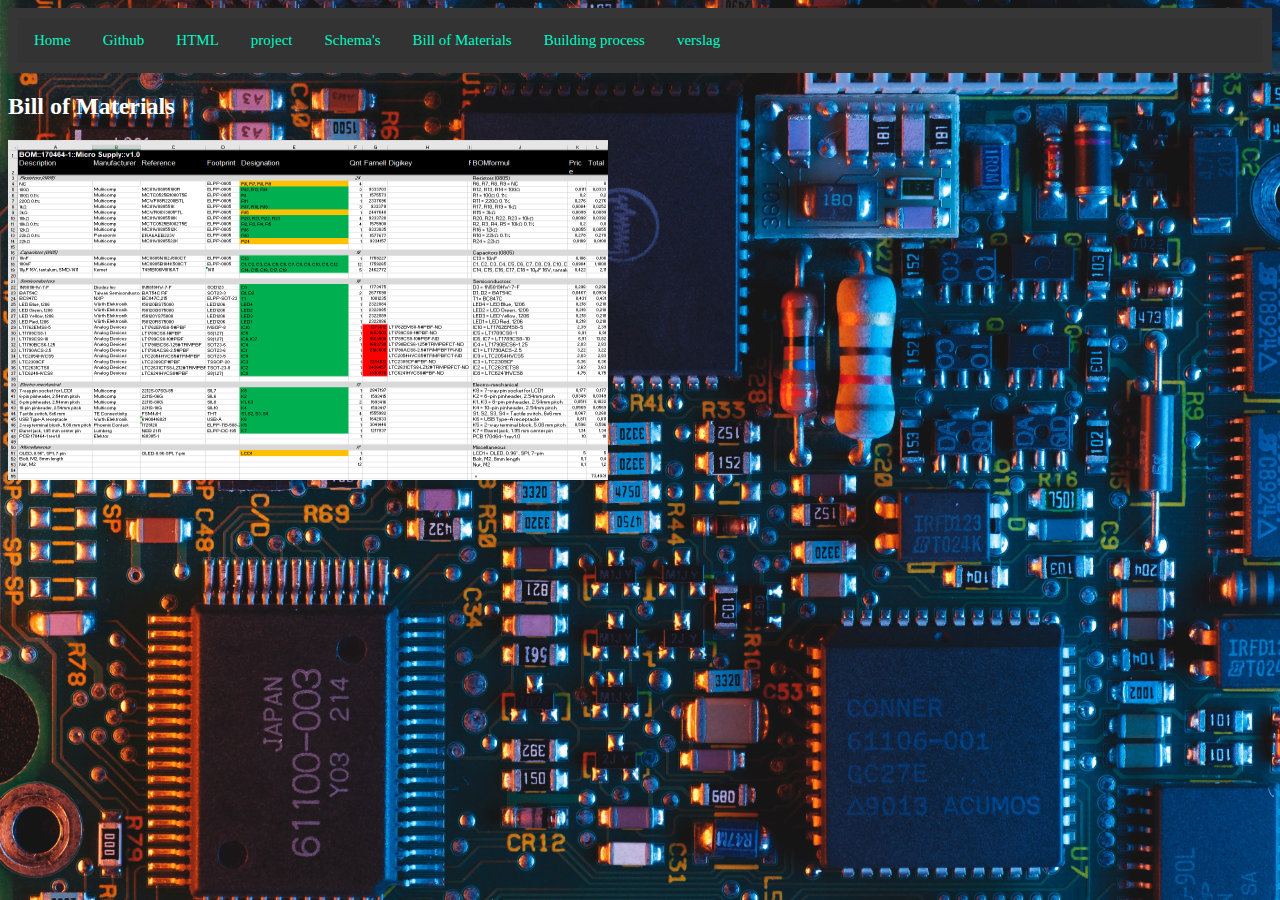
<file: Bill of Materials.html>
<!DOCTYPE html>
<html lang="en">
<head>
    <meta charset="UTF-8">
    <meta http-equiv="X-UA-Compatible" content="IE=edge">
    <meta name="viewport" content="width=device-width, initial-scale=1.0">
    <link rel="stylesheet" href="style.css" />
    <title>Document</title>
</head>

<style>
  body {
    background-image: url('umberto-jXd2FSvcRr8-unsplash.jpg');
    background-repeat: no-repeat;
    background-attachment: fixed;
    background-size: cover;
  }
  ul {
list-style-type: none;
margin: 0;
padding: 0;
overflow: hidden;
background-color: #333;
}

li {
float: left;
}

li a {
display: block;
color: white;
text-align: center;
padding: 14px 16px;
text-decoration: none;
}

li a:hover {
background-color: #111;
}
</style>
<header>
  <ul>
      <li><a class="active" href="index.html">Home</a></li>
      <li><a href="https://github.com/BigDries">Github</a></li>
      <li><a href="https://www.w3schools.com/html/default.asp">HTML</a></li>
      <li><a href="https://www.elektormagazine.nl/magazine/elektor-112/51099">project</a></li>
      <li><a href="pagina2.html">Schema's</a></li>
      <li><a href="Bill of Materials.html">Bill of Materials</a></li>
      <li><a href="Building process.html">Building process</a></li>
      <li><a href="Portefolio.html">verslag</a></li>
  </ul>
</header>

<h2>Bill of Materials</h2>
<img
  src="BOM.PNG"
  alt="Microsupply"
  width="600"
  height="340"
/>
</html>
</file>
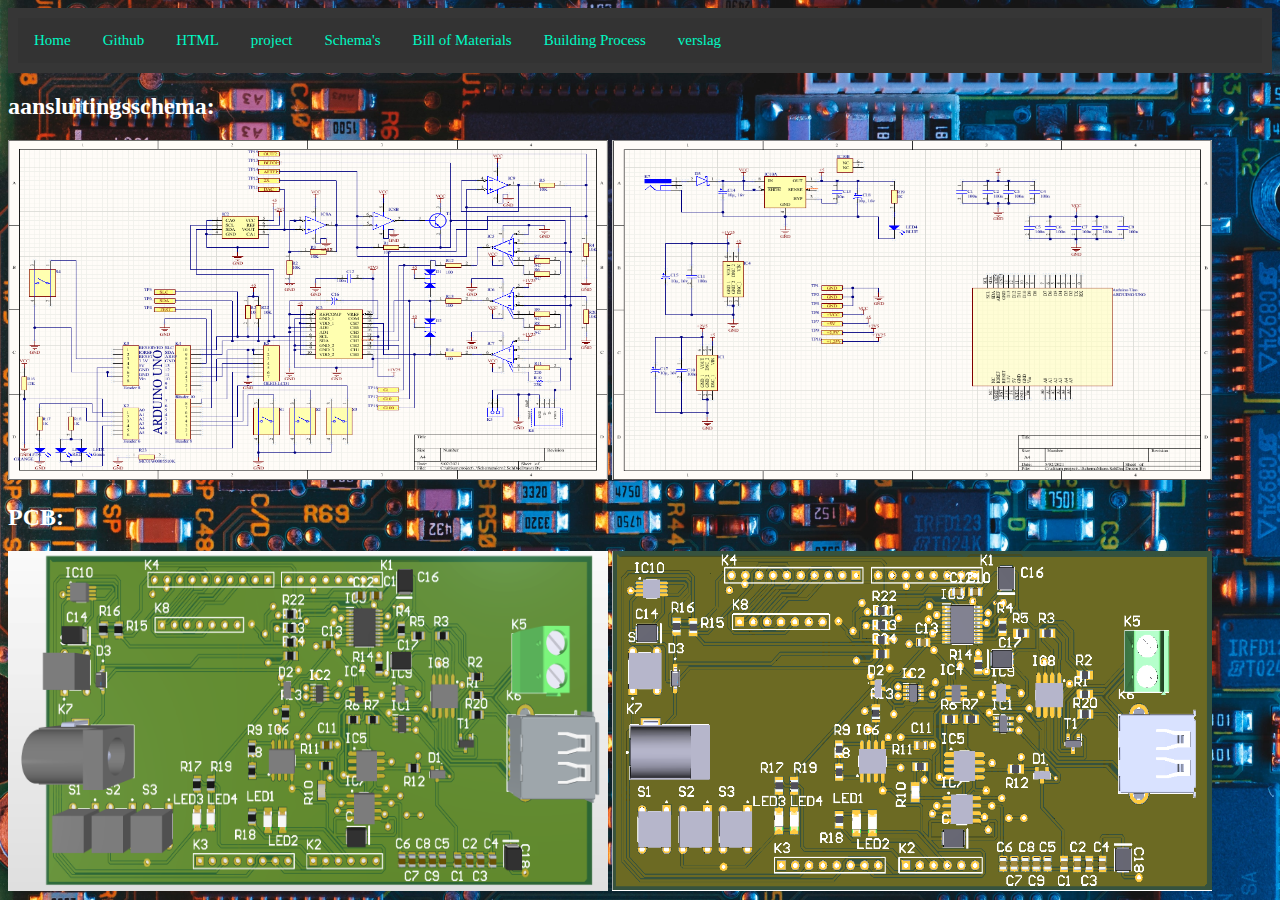
<file: pagina2.html>
<!DOCTYPE html>
<html lang="en">
<head>
    <meta charset="UTF-8">
    <meta http-equiv="X-UA-Compatible" content="IE=edge">
    <meta name="viewport" content="width=device-width, initial-scale=1.0">
    <link rel="stylesheet" href="style.css" />
    <title>Document</title>
</head>

<style>
  body {
    background-image: url('umberto-jXd2FSvcRr8-unsplash.jpg');
    background-repeat: no-repeat;
    background-attachment: fixed;
    background-size: cover;
  }
  ul {
list-style-type: none;
margin: 0;
padding: 0;
overflow: hidden;
background-color: #333;
}

li {
float: left;
}

li a {
display: block;
color: white;
text-align: center;
padding: 14px 16px;
text-decoration: none;
}

li a:hover {
background-color: #111;
}
</style>
<header>
  <ul>
      <li><a class="active" href="index.html">Home</a></li>
      <li><a href="https://github.com/BigDries">Github</a></li>
      <li><a href="https://www.w3schools.com/html/default.asp">HTML</a></li>
      <li><a href="https://www.elektormagazine.nl/magazine/elektor-112/51099">project</a></li>
      <li><a href="pagina2.html">Schema's</a></li>
      <li><a href="Bill of Materials.html">Bill of Materials</a></li>
      <li><a href="Building process.html">Building Process</a></li>
      <li><a href="Portefolio.html">verslag</a></li>
  </ul>
</header>

<h2>aansluitingsschema:</h2>
<img
  src="schema1.PNG"
  src="Schema2.PNG"
  alt="Microsupply"
  width="600"
  height="340"
/>
<img
  src="Schema2.PNG"
  alt="Microsupply"
  width="600"
  height="340"
/>

<h2>PCB:</h2>
<img
  src="PCB bovenaanzicht altium.PNG"
  src="PCB-bovenaanzcht.PNG"
  alt="Microsupply"
  width="600"
  height="340"
/>
<img
  src="PCB-bovenaanzcht.PNG"
  alt="Microsupply"
  width="600"
  height="340"
/>
</html>
</file>
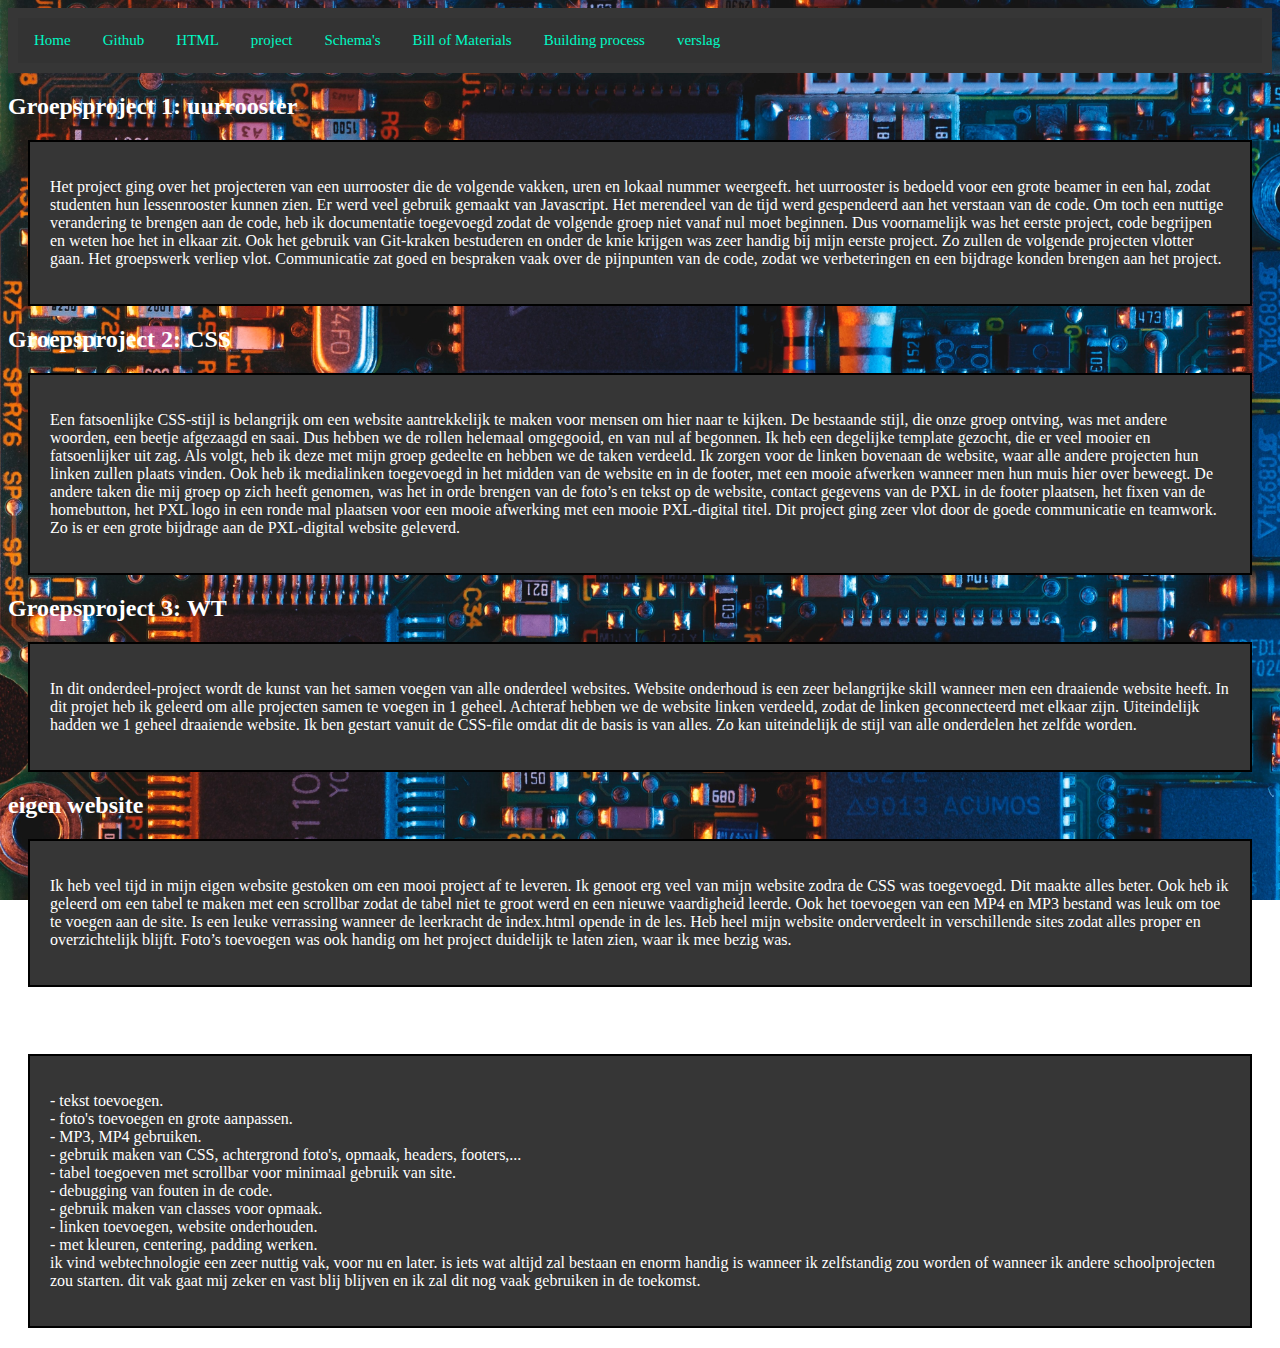
<file: Portefolio.html>
<!DOCTYPE html>
<html lang="en">
<head>
    <meta charset="UTF-8">
    <meta http-equiv="X-UA-Compatible" content="IE=edge">
    <meta name="viewport" content="width=device-width, initial-scale=1.0">
    <link rel="stylesheet" href="style.css" />
    <title>Document</title>
</head>

<style>
  body {
    background-image: url('umberto-jXd2FSvcRr8-unsplash.jpg');
    background-repeat: no-repeat;
    background-attachment: fixed;
    background-size: cover;
  }
  ul {
list-style-type: none;
margin: 0;
padding: 0;
overflow: hidden;
background-color: #333;
}

li {
float: left;
}

li a {
display: block;
color: white;
text-align: center;
padding: 14px 16px;
text-decoration: none;
}

li a:hover {
background-color: #111;
}
</style>
<header>
  <ul>
      <li><a class="active" href="index.html">Home</a></li>
      <li><a href="https://github.com/BigDries">Github</a></li>
      <li><a href="https://www.w3schools.com/html/default.asp">HTML</a></li>
      <li><a href="https://www.elektormagazine.nl/magazine/elektor-112/51099">project</a></li>
      <li><a href="pagina2.html">Schema's</a></li>
      <li><a href="Bill of Materials.html">Bill of Materials</a></li>
      <li><a href="Building process.html">Building process</a></li>
      <li><a href="Portefolio.html">verslag</a></li>
  </ul>
</header>

<h2>Groepsproject 1: uurrooster</h2>
<div class="uurrooster">
    <p>
        Het project ging over het projecteren van een uurrooster die de volgende vakken, uren en lokaal nummer weergeeft.
        het uurrooster is bedoeld voor een grote beamer in een hal, zodat studenten hun lessenrooster kunnen zien.
        Er werd veel gebruik gemaakt van Javascript. 
        Het merendeel van de tijd werd gespendeerd aan het verstaan van de code. 
        Om toch een nuttige verandering te brengen aan de code, heb ik documentatie toegevoegd zodat de volgende groep niet vanaf nul moet beginnen. 
        Dus voornamelijk was het eerste project, code begrijpen en weten hoe het in elkaar zit. 
        Ook het gebruik van Git-kraken bestuderen en onder de knie krijgen was zeer handig bij mijn eerste project. 
        Zo zullen de volgende projecten vlotter gaan. Het groepswerk verliep vlot. 
        Communicatie zat goed en bespraken vaak over de pijnpunten van de code, zodat we verbeteringen en een bijdrage konden brengen aan het project.
    </p>
</div>

<h2>Groepsproject 2: CSS</h2>
<div class="css">
    <p>
        Een fatsoenlijke CSS-stijl is belangrijk om een website aantrekkelijk te maken voor mensen om hier naar te kijken. 
        De bestaande stijl, die onze groep ontving, was met andere woorden, een beetje afgezaagd en saai. 
        Dus hebben we de rollen helemaal omgegooid, en van nul af begonnen. 
        Ik heb een degelijke template gezocht, die er veel mooier en fatsoenlijker uit zag. 
        Als volgt, heb ik deze met mijn groep gedeelte en hebben we de taken verdeeld. 
        Ik zorgen voor de linken bovenaan de website, waar alle andere projecten hun linken zullen plaats vinden. 
        Ook heb ik medialinken toegevoegd in het midden van de website en in de footer, met een mooie afwerken wanneer men hun muis hier over beweegt. 
        De andere taken die mij groep op zich heeft genomen, was het in orde brengen van de foto’s en tekst op de website, contact gegevens van de PXL in de footer plaatsen, het fixen van de homebutton, het PXL logo in een ronde mal plaatsen voor een mooie afwerking met een mooie PXL-digital titel. 
        Dit project ging zeer vlot door de goede communicatie en teamwork. Zo is er een grote bijdrage aan de PXL-digital website geleverd. 
    </p>
</div>

<h2>Groepsproject 3: WT</h2>
<div class="WT">
    <p>
        In dit onderdeel-project wordt de kunst van het samen voegen van alle onderdeel websites. 
        Website onderhoud is een zeer belangrijke skill wanneer men een draaiende website heeft. 
        In dit projet heb ik geleerd om alle projecten samen te voegen in 1 geheel. 
        Achteraf hebben we de website linken verdeeld, zodat de linken geconnecteerd met elkaar zijn. 
        Uiteindelijk hadden we 1 geheel draaiende website. 
        Ik ben gestart vanuit de CSS-file omdat dit de basis is van alles. 
        Zo kan uiteindelijk de stijl van alle onderdelen het zelfde worden. 
    </p>
</div>

<h2>eigen website</h2>
<div class="eigen_website">
    <p>
        Ik heb veel tijd in mijn eigen website gestoken om een mooi project af te leveren. 
        Ik genoot erg veel van mijn website zodra de CSS was toegevoegd. 
        Dit maakte alles beter. 
        Ook heb ik geleerd om een tabel te maken met een scrollbar zodat de tabel niet te groot werd en een nieuwe vaardigheid leerde. 
        Ook het toevoegen van een MP4 en MP3 bestand was leuk om toe te voegen aan de site. 
        Is een leuke verrassing wanneer de leerkracht de index.html opende in de les. 
        Heb heel mijn website onderverdeelt in verschillende sites zodat alles proper en overzichtelijk blijft. 
        Foto’s toevoegen was ook handig om het project duidelijk te laten zien, waar ik mee bezig was.
    </p>
</div>

<h2>checklist</h2>
<div class="checklist">
    <p>
        - tekst toevoegen.
        <br />
        - foto's toevoegen en grote aanpassen.
        <br />
        - MP3, MP4 gebruiken.
        <br />
        - gebruik maken van CSS, achtergrond foto's, opmaak, headers, footers,...
        <br />
        - tabel toegoeven met scrollbar voor minimaal gebruik van site.
        <br />
        - debugging van fouten in de code.
        <br />
        - gebruik maken van classes voor opmaak.
        <br />
        - linken toevoegen, website onderhouden.
        <br />
        - met kleuren, centering, padding werken.
        <br />
         ik vind webtechnologie een zeer nuttig vak, voor nu en later. 
         is iets wat altijd zal bestaan en enorm handig is wanneer ik zelfstandig zou worden of wanneer ik andere schoolprojecten zou starten.
         dit vak gaat mij zeker en vast blij blijven en ik zal dit nog vaak gebruiken in de toekomst. 
    </p>
</div>
</html>
</file>
<file: style.css>
header {
  background-color: rgb(54, 54, 54);
  padding: 10px;
  text-align: center;
  font-size: 15px;
  color: rgb(0, 0, 0);
}
.myself {
  background-color: rgb(54, 54, 54);
  color: rgb(255, 255, 255);
  border: 2px solid black;
  margin: 20px;
  padding: 20px;
}

.uurrooster {
  background-color: rgb(54, 54, 54);
  color: rgb(255, 255, 255);
  border: 2px solid black;
  margin: 20px;
  padding: 20px;
}

.css {
  background-color: rgb(54, 54, 54);
  color: rgb(255, 255, 255);
  border: 2px solid black;
  margin: 20px;
  padding: 20px;
}

.WT {
  background-color: rgb(54, 54, 54);
  color: rgb(255, 255, 255);
  border: 2px solid black;
  margin: 20px;
  padding: 20px;
}

.eigen_website {
  background-color: rgb(54, 54, 54);
  color: rgb(255, 255, 255);
  border: 2px solid black;
  margin: 20px;
  padding: 20px;
}

.checklist {
  background-color: rgb(54, 54, 54);
  color: rgb(255, 255, 255);
  border: 2px solid black;
  margin: 20px;
  padding: 20px;
}

.info {
    text-align: center;
  background-color: rgb(54, 54, 54);
  color: rgb(255, 255, 255);
  border: 2px solid black;
  margin: 20px;
  padding: 20px;
}
      a:link {
        color: rgb(0, 250, 196);
        background-color: transparent;
        text-decoration: none;
      }
      a:visited {
        color: rgb(255, 255, 255);
        background-color: transparent;
        text-decoration: none;
      }
      a:hover {
        color: rgb(0, 250, 196);
        background-color: transparent;
        text-decoration: underline;
      }
      a:active {
        color: rgb(20, 101, 194);
        background-color: transparent;
        text-decoration: underline;
}
h1 {
  color: rgb(255, 255, 255);
}
h2 {
  color: rgb(255, 255, 255);
}
table, td {
  width: 100%;
  border: 1px solid rgb(0, 0, 0);
  border-collapse: colapse;
}

.tabelhoofding{
    text-align: center;
    width: 25%;
}

table {border-collapse: collapse; font-family: helvetica}
td, th {border:  1px solid;
      padding: 10px;
      min-width: 200px;
      background: rgb(255, 255, 255);
      box-sizing: border-box;
      text-align: left;
}
.table-container {
  position: relative;
  max-height:  300px;
  overflow: auto;
  height: 500px;
}

thead th {
  position: -webkit-sticky;
  position: sticky;
  top: 0;
  z-index: 2;
  background: rgb(71, 71, 71);
}

thead th:first-child {
  left: 0;
  z-index: 3;
}

tfoot {
  position: -webkit-sticky;
  bottom: 0;
  z-index: 2;
}

tfoot td {
  position: sticky;
  bottom: 0;
  z-index: 2;
  background: hsl(0, 0%, 98%);
}

tfoot td:first-child {
  z-index: 3;
}

tbody {
  overflow: scroll;
  height: 200px;
}

/* MAKE LEFT COLUMN FIXEZ */
tr > :first-child {
  position: -webkit-sticky;
  position: sticky; 
  left: 0; 
  /* width: 10%; */
}
</file>
